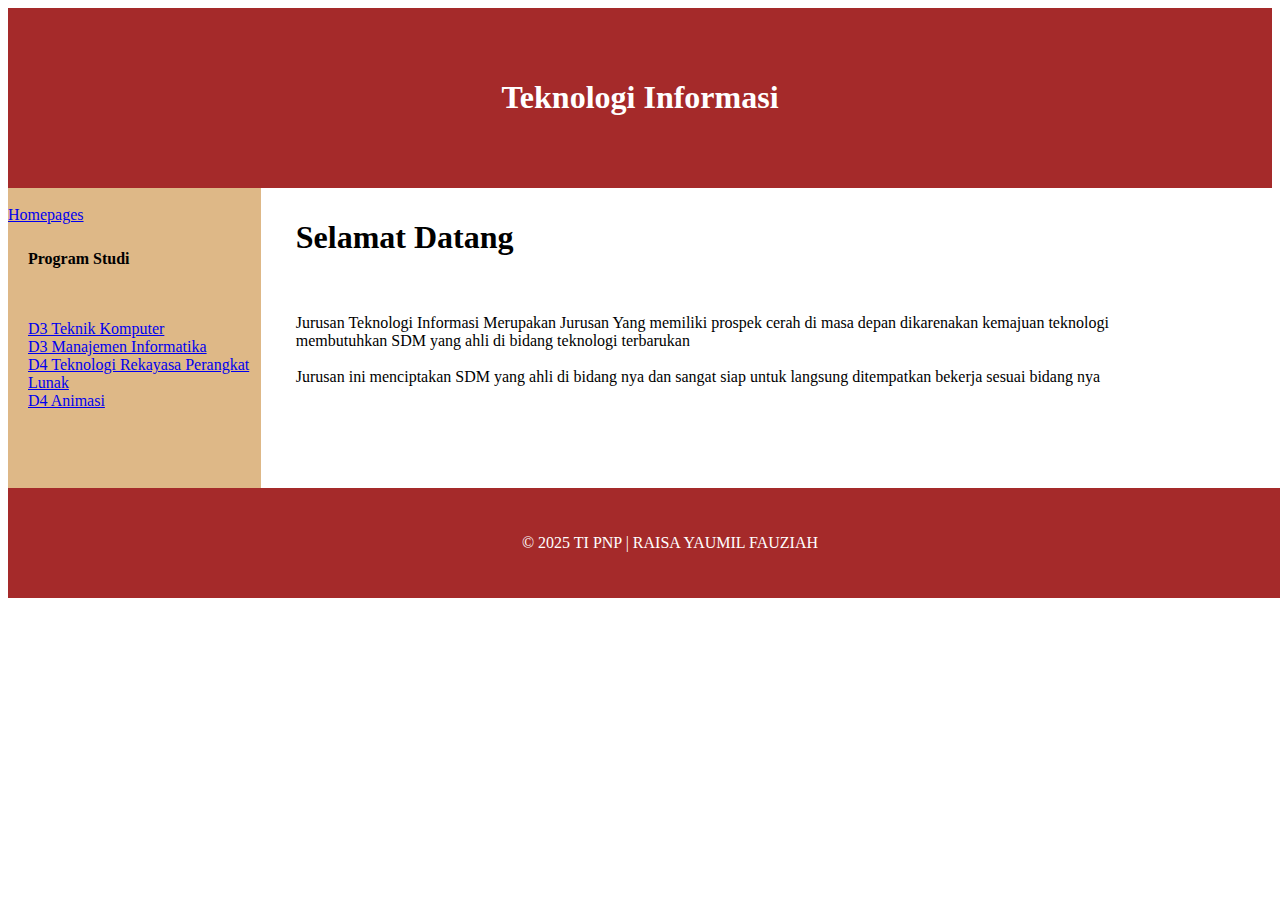
<file: index.html>
<!DOCTYPE html>
<html>
<head>
    <meta name="author" content="RAISA YAUMIL FAUZIAH">
    <title>Teknologi Informasi</title>
    <link href="style.css" rel="stylesheet">	
    <style>
      *
      {
        font-family: 'Times New Roman';
        
      }

      .atas{
         background-color: brown;
         color: white;
         padding: 50px;
         text-align: center;
      }
      .kiri{
        background-color: burlywood;
        color: white;
        width: 20%;
        height: 300px;        
        float: left;
      }
      .prodi{
        color: black;
        font-family: 'Times New Roman';
        padding-left: 20px;
        padding-top: 10px;
      }
      .daftar{
        color: white;
        font-family: 'Times New Roman';
        padding-left: 20px;  
      }
      .bawahh{
            background-color: brown;
            color: white;
            float: left;
            padding: 30px;
            clear: both;
            text-align: center;
            width: 100%;
      }

      .tengah
      {
        padding-left: 35px;
        padding-top: 10px; 
        background-color: white;
        color: black;
        width: 70%;
        height: 250px;
        float: left;

      }

    </style>
</head>

<body>
    <div class="atas">
      <h1>Teknologi Informasi</h1>
    </div>
	
    <div class="kiri">
	 <br><a href="layout.html " >Homepages</a>
       <p class="prodi"><b>Program Studi</b></p>
       <div class="daftar">
        <p><br>
	   <br><a href="tekkom.html " >D3 Teknik Komputer</a> 
	   <br><a href="mi.html " >D3 Manajemen Informatika</a>
	   <br><a href="trpl.html " >D4 Teknologi Rekayasa Perangkat Lunak</a>
	   <br><a href="animasi.html " >D4 Animasi</a>
       </div>
    </div>

    <div class="tengah">
        <p class="welcome"><h1>Selamat Datang</h1><br><br>Jurusan Teknologi Informasi Merupakan Jurusan Yang memiliki prospek cerah di masa depan 
          dikarenakan kemajuan teknologi membutuhkan SDM yang ahli di bidang teknologi terbarukan<br><br>Jurusan ini menciptakan SDM yang ahli di bidang nya dan sangat siap untuk langsung 
          ditempatkan bekerja sesuai bidang nya</p>
        
    </div>

    <div class="bawahh">
        <p>&copy; 2025 TI PNP |  RAISA YAUMIL FAUZIAH</p>
    </div>
    
</body>
</html>
</file>
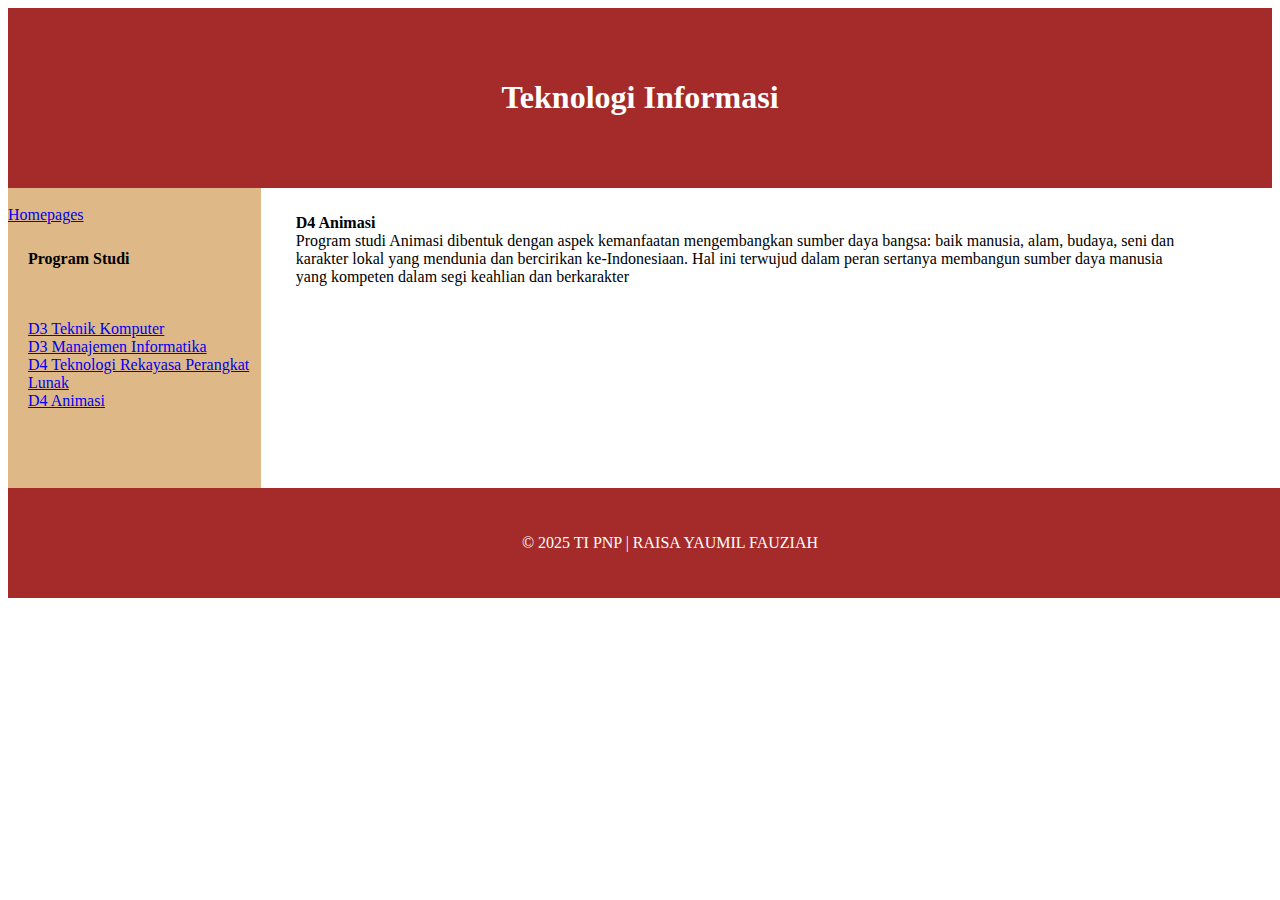
<file: animasi.html>
<!DOCTYPE html>
<html>
<head>
    <meta name="author" content="RAISA YAUMIL FAUZIAH">
    <title>TEKNOLOGI INFORMASI</title>
    <style>
      *
      {
        font-family: 'Times New Roman';
        
      }

      .atas 
      {
         background-color: brown;
         color: white;
         padding: 50px;
         text-align: center;
      }

      .kiri
      {
        background-color: burlywood;
        color: white;
        width: 20%;
        height: 300px;        
        float: left;
      }

      .prodi 
      {
        color: black;
        font-family: 'Times New Roman';
        padding-left: 20px;
        padding-top: 10px;
      }

      .daftar 
      {
        color: white;
        font-family: 'Times New Roman';
        padding-left: 20px;
        
      }

      .bawahh
      {
            background-color: brown;
            color: white;
            float: left;
            padding: 30px;
            clear: both;
            text-align: center;
            width: 100%;
      }

      .tengah
      {
        padding-left: 35px;
        padding-top: 10px; 
        background-color: white;
        color: black;
        width: 70%;
        height: 250px;
        float: left;

      }

    </style>
</head>

<body>
    <div class="atas"><h1>Teknologi Informasi</h1></div>
    <div class="kiri">
	 <br><a href="layout.html " >Homepages</a>
       <p class="prodi"><b>Program Studi</b></p>
       <div class="daftar">
        <p><br>
	   <br><a href="tekkom.html " >D3 Teknik Komputer</a> 
	   <br><a href="mi.html " >D3 Manajemen Informatika</a>
	   <br><a href="trpl.html " >D4 Teknologi Rekayasa Perangkat Lunak</a>
	   <br><a href="animasi.html " >D4 Animasi</a>
       </div>
    </div>

    <div class="tengah">
        <p class="welcome"><b>D4 Animasi</b><br>Program studi Animasi dibentuk dengan aspek kemanfaatan mengembangkan sumber daya bangsa: baik manusia,
		alam, budaya, seni dan karakter lokal yang mendunia dan bercirikan ke-Indonesiaan. Hal ini terwujud dalam peran sertanya membangun sumber daya
		manusia yang kompeten dalam segi keahlian dan berkarakter</p>
        
    </div>

    <div class="bawahh">
        <p>&copy; 2025 TI PNP |  RAISA YAUMIL FAUZIAH</p>
    </div>
    
</body>
</html>
</file>
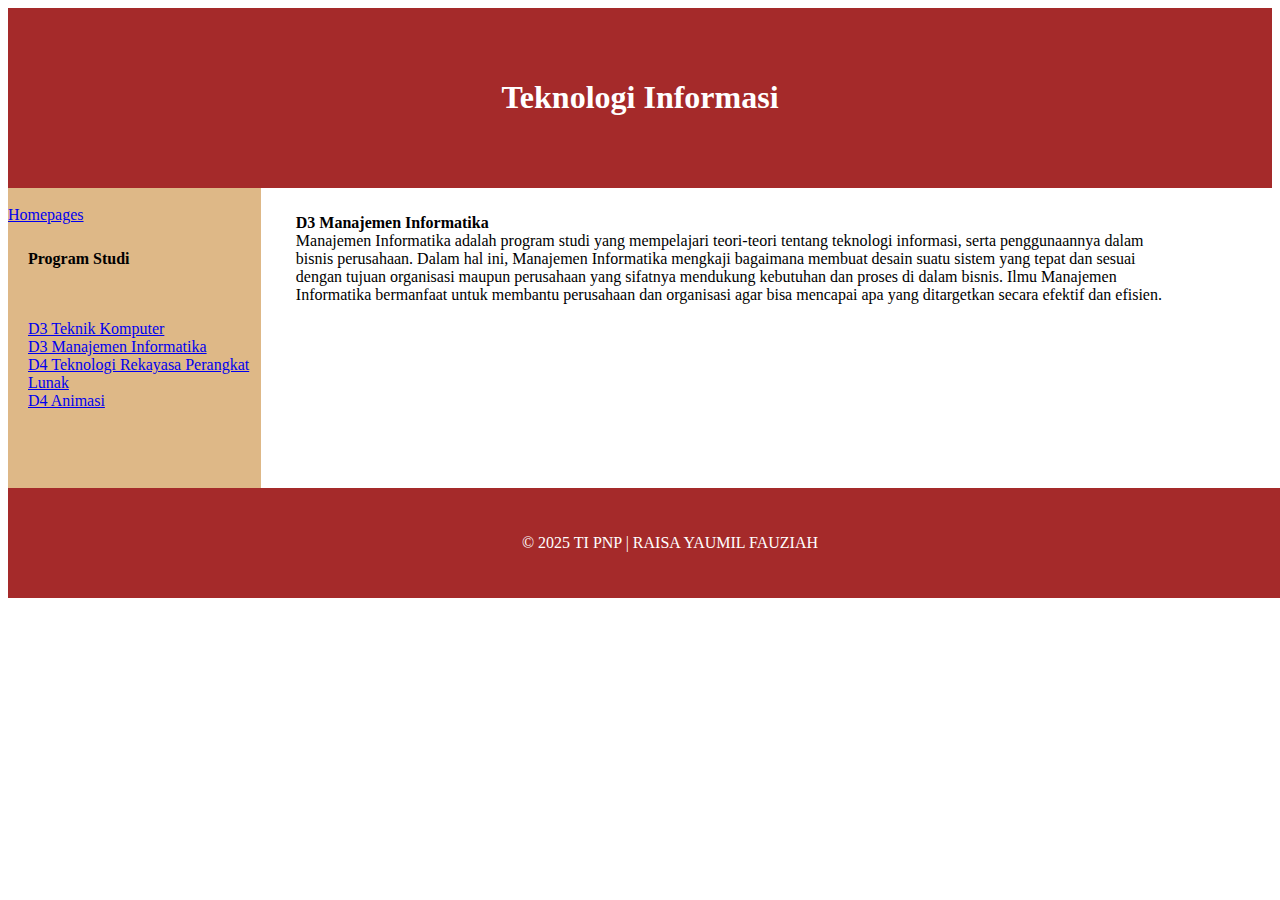
<file: mi.html>
<!DOCTYPE html>
<html>
<head>
    <meta name="author" content="RAISA YAUMIL FAUZIAH">
    <title>Teknologi Informasi</title>
    <style>
      *
      {
        font-family: 'Times New Roman';
        
      }

      .atas 
      {
         background-color: brown;
         color: white;
         padding: 50px;
         text-align: center;
      }

      .kiri
      {
        background-color: burlywood;
        color: white;
        width: 20%;
        height: 300px;        
        float: left;
      }

      .prodi 
      {
        color: black;
        font-family: 'Times New Roman';
        padding-left: 20px;
        padding-top: 10px;
      }

      .daftar 
      {
        color: white;
        font-family: 'Times New Roman';
        padding-left: 20px;
        
      }

      .bawahh
      {
            background-color: brown;
            color: white;
            float: left;
            padding: 30px;
            clear: both;
            text-align: center;
            width: 100%;
      }

      .tengah
      {
        padding-left: 35px;
        padding-top: 10px; 
        background-color: white;
        color: black;
        width: 70%;
        height: 250px;
        float: left;

      }

    </style>
</head>

<body>
    <div class="atas"><h1>Teknologi Informasi</h1></div>
    <div class="kiri">
	 <br><a href="layout.html " >Homepages</a>
       <p class="prodi"><b>Program Studi</b></p>
       <div class="daftar">
        <p><br>
	   <br><a href="tekkom.html " >D3 Teknik Komputer</a> 
	   <br><a href="mi.html " >D3 Manajemen Informatika</a>
	   <br><a href="trpl.html " >D4 Teknologi Rekayasa Perangkat Lunak</a>
	   <br><a href="animasi.html " >D4 Animasi</a>
       </div>
    </div>

    <div class="tengah">
        <p class="welcome"><b>D3 Manajemen Informatika</b><br>Manajemen Informatika adalah program studi yang mempelajari teori-teori tentang teknologi informasi, 
		serta penggunaannya dalam bisnis perusahaan. Dalam hal ini, Manajemen Informatika mengkaji bagaimana membuat desain suatu sistem yang tepat dan sesuai
		dengan tujuan organisasi maupun perusahaan yang sifatnya mendukung kebutuhan dan proses di dalam bisnis. Ilmu Manajemen Informatika bermanfaat untuk 
		membantu perusahaan dan organisasi agar bisa mencapai apa yang ditargetkan secara efektif dan efisien.</p>
        
    </div>

    <div class="bawahh">
        <p>&copy; 2025 TI PNP |  RAISA YAUMIL FAUZIAH</p>
    </div>
    
</body>
</html>
</file>
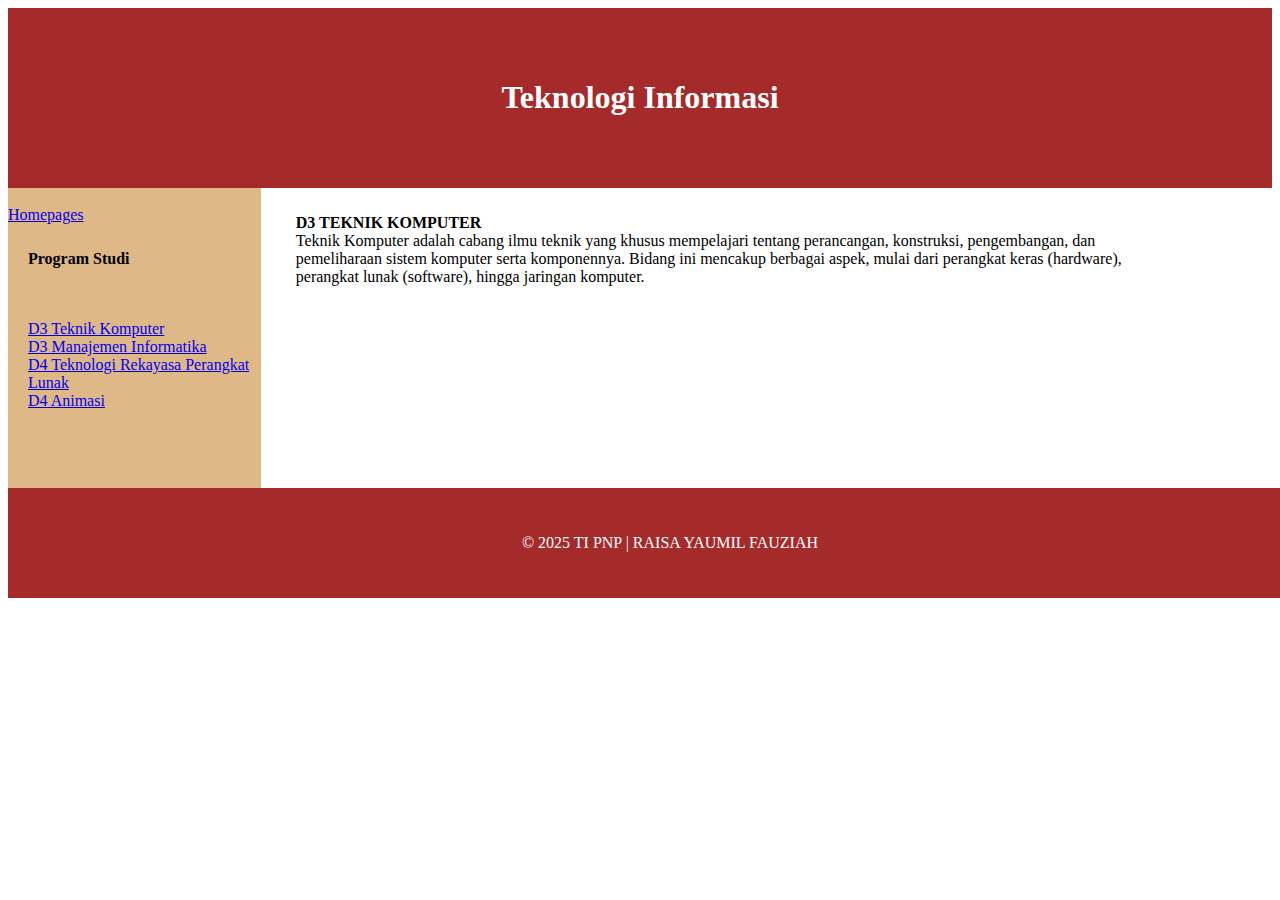
<file: tekkom.html>
<!DOCTYPE html>
<html>
<head>
    <meta name="author" content="RAISA YAUMIL FAUZIAH">
    <title>Teknologi Informasi</title>
    <style>
      *
      {
        font-family: 'Times New Roman';
        
      }

      .atas 
      {
         background-color: brown;
         color: white;
         padding: 50px;
         text-align: center;
      }

      .kiri
      {
        background-color: burlywood;
        color: white;
        width: 20%;
        height: 300px;        
        float: left;
      }

      .prodi 
      {
        color: black;
        font-family: 'Times New Roman';
        padding-left: 20px;
        padding-top: 10px;
      }

      .daftar 
      {
        color: white;
        font-family: 'Times New Roman';
        padding-left: 20px;
        
      }

      .bawahh
      {
            background-color: brown;
            color: white;
            float: left;
            padding: 30px;
            clear: both;
            text-align: center;
            width: 100%;
      }

      .tengah
      {
        padding-left: 35px;
        padding-top: 10px; 
        background-color: white;
        color: black;
        width: 70%;
        height: 250px;
        float: left;

      }

    </style>
</head>

<body>
    <div class="atas"><h1>Teknologi Informasi</h1></div>
    <div class="kiri">
	 <br><a href="layout.html " >Homepages</a>
       <p class="prodi"><b>Program Studi</b></p>
       <div class="daftar">
        <p><br>
	   <br><a href="tekkom.html " >D3 Teknik Komputer</a> 
	   <br><a href="mi.html " >D3 Manajemen Informatika</a>
	   <br><a href="trpl.html " >D4 Teknologi Rekayasa Perangkat Lunak</a>
	   <br><a href="animasi.html " >D4 Animasi</a>
       </div>
    </div>

    <div class="tengah">
        <p class="welcome"><b>D3 TEKNIK KOMPUTER</b><br>Teknik Komputer adalah cabang ilmu teknik yang khusus mempelajari tentang perancangan, konstruksi, 
		pengembangan, dan pemeliharaan sistem komputer serta komponennya. Bidang ini mencakup berbagai aspek, mulai dari perangkat keras (hardware),
		perangkat lunak (software), hingga jaringan komputer.</p>
        
    </div>

    <div class="bawahh">
        <p>&copy; 2025 TI PNP |  RAISA YAUMIL FAUZIAH</p>
    </div>
    
</body>
</html>
</file>
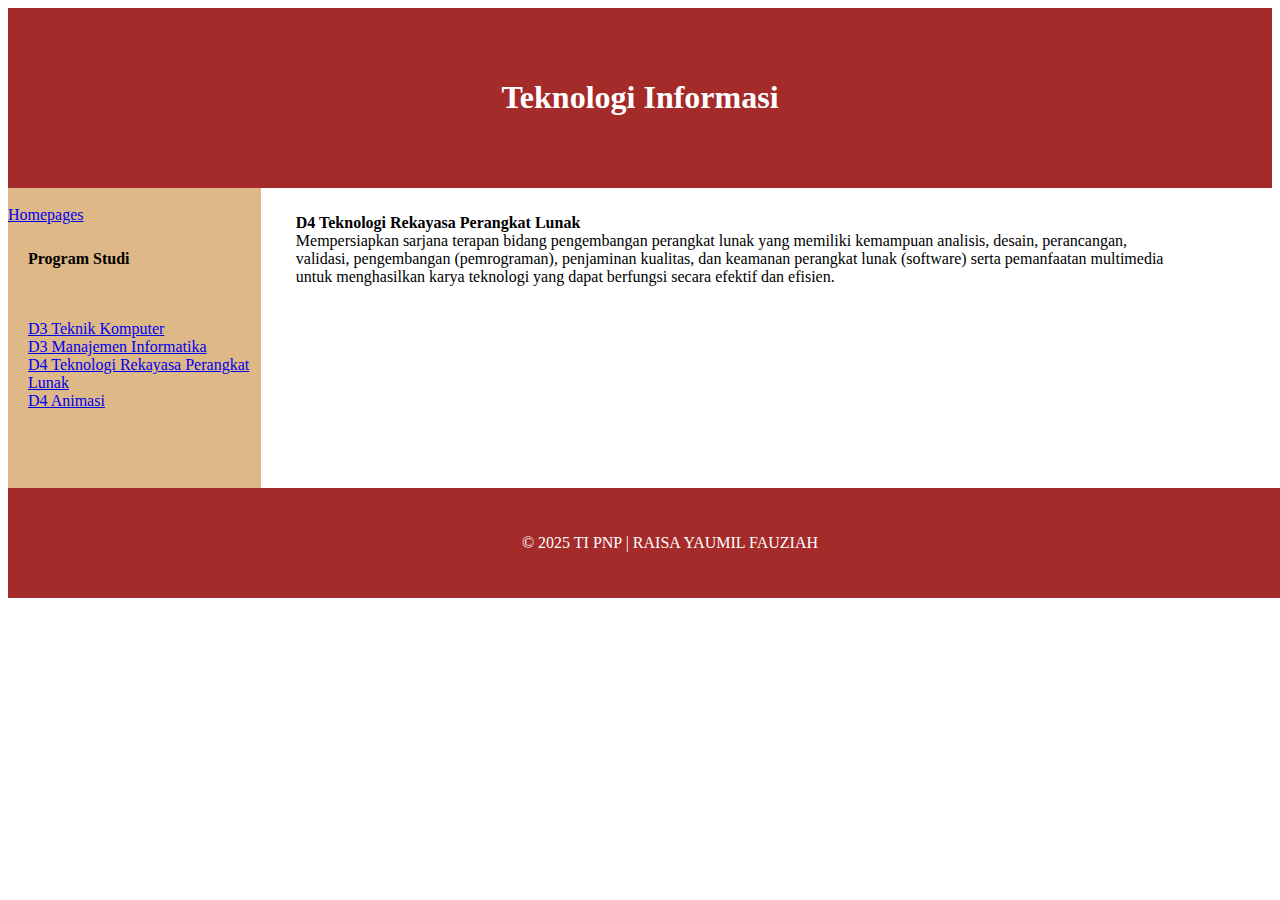
<file: trpl.html>
<!DOCTYPE html>
<html>
<head>
    <meta name="author" content="RAISA YAUMIL FAUZIAH">
    <title>Teknologi Informasi</title>
    <style>
      *
      {
        font-family: 'Times New Roman';
        
      }

      .atas 
      {
         background-color: brown;
         color: white;
         padding: 50px;
         text-align: center;
      }

      .kiri
      {
        background-color: burlywood;
        color: white;
        width: 20%;
        height: 300px;        
        float: left;
      }

      .prodi 
      {
        color: black;
        font-family: 'Times New Roman';
        padding-left: 20px;
        padding-top: 10px;
      }

      .daftar 
      {
        color: white;
        font-family: 'Times New Roman';
        padding-left: 20px;
        
      }

      .bawahh
      {
            background-color: brown;
            color: white;
            float: left;
            padding: 30px;
            clear: both;
            text-align: center;
            width: 100%;
      }

      .tengah
      {
        padding-left: 35px;
        padding-top: 10px; 
        background-color: white;
        color: black;
        width: 70%;
        height: 250px;
        float: left;

      }

    </style>
</head>

<body>
    <div class="atas"><h1>Teknologi Informasi</h1></div>
    <div class="kiri">
	 <br><a href="layout.html " >Homepages</a>
       <p class="prodi"><b>Program Studi</b></p>
       <div class="daftar">
        <p><br>
	   <br><a href="tekkom.html " >D3 Teknik Komputer</a> 
	   <br><a href="mi.html " >D3 Manajemen Informatika</a>
	   <br><a href="trpl.html " >D4 Teknologi Rekayasa Perangkat Lunak</a>
	   <br><a href="animasi.html " >D4 Animasi</a>
       </div>
    </div>

    <div class="tengah">
        <p class="welcome"><b>D4 Teknologi Rekayasa Perangkat Lunak</b><br>
           Mempersiapkan sarjana terapan bidang pengembangan perangkat lunak yang memiliki kemampuan analisis, desain, perancangan, validasi, pengembangan (pemrograman), 
           penjaminan kualitas, dan keamanan perangkat lunak (software) serta pemanfaatan multimedia untuk menghasilkan karya teknologi yang dapat berfungsi secara efektif 
           dan efisien.</p>
        
    </div>

    <div class="bawahh">
        <p>&copy; 2025 TI PNP |  RAISA YAUMIL FAUZIAH</p>
    </div>
    
</body>
</html>
</file>
<file: style.css>
body{
        font-family: 'Times New Roman';
      }
      .header{
        background-color: pink;
        padding: 50px;
        font-size: 25px;
		text-align: center;
      }
      .sidebar{
        background-color: yellow;
        width: 20%;
        height: 300px;
        float: left;
      }
      .main{
        background-color:white;
        width: 80%;
        height: 300px;
        float: left;
      }
      .footer{
        background-color: pink;
        padding: 20px;
        clear: both;
      }
      .Natya{
        text-align: center;
        font-style: italic;
      }
</file>
